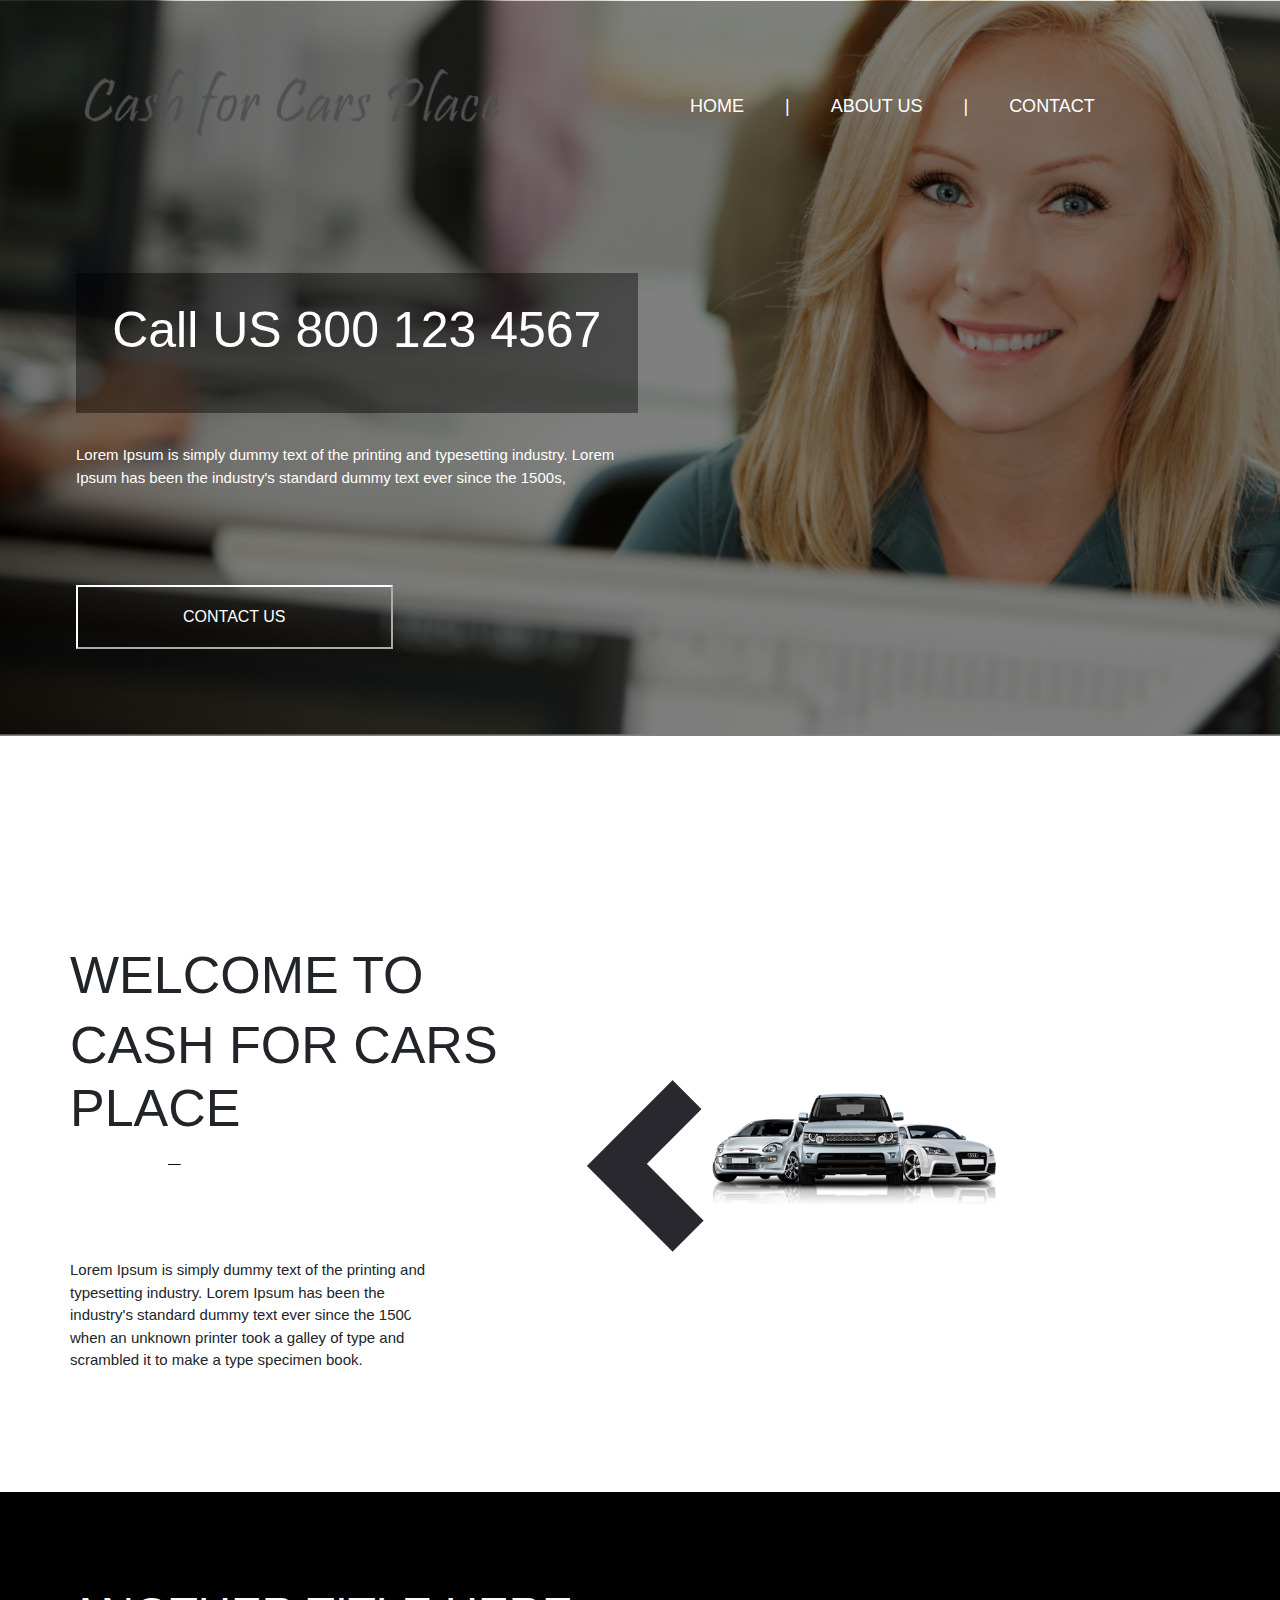
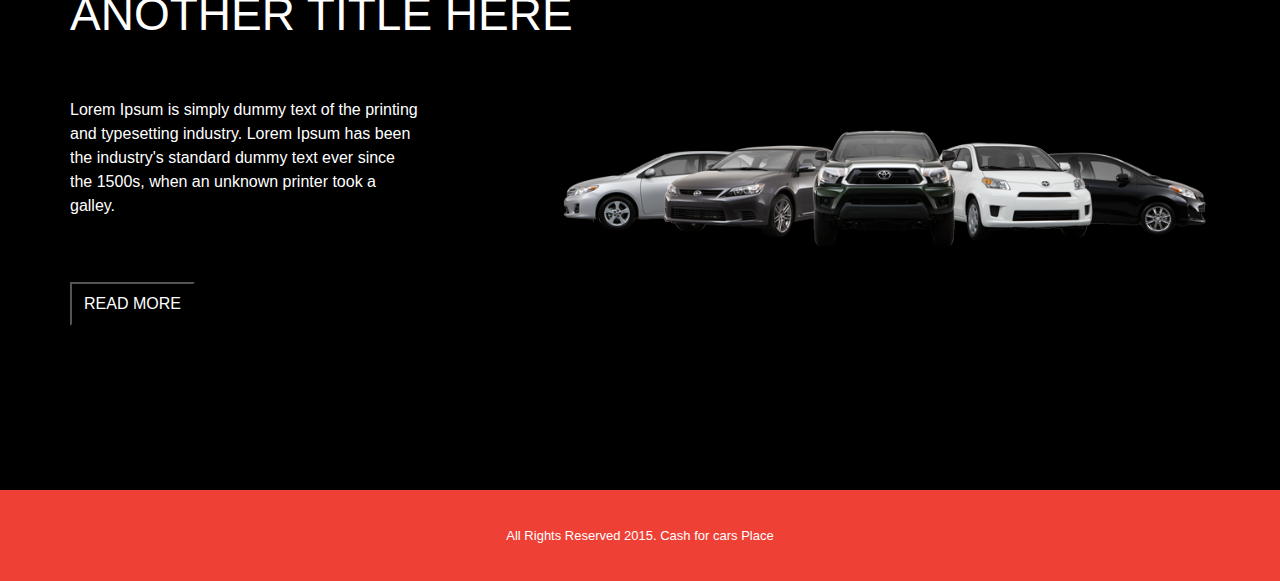
<file: index.html>
<!DOCTYPE html>
<html lang="en">
<head>

	<meta charset="utf-8">

	<title>Home Page</title>



	<!-----Bootstrap file----->
	<link rel="stylesheet" type="text/css" href="css/bootstrap.min.css">

	<!-----Font Awesome file---->
	<link rel="stylesheet" type="text/css" href="css/font-awesome.min.css">

	<!------Google Fonts---->
	<link href="https://fonts.googleapis.com/css?family=Chilanka&display=swap" rel="stylesheet">

	<!-----CSS file-------->
	<link rel="stylesheet" type="text/css" href="css/style.css">
</head>
<body>

	<!-------First Section----->
		<section class="first-part">
				<div class="container">


						<div class="row">

							<div class="col-md first-line">

								<div class="col-md-5 logo">
									<img src="img/logo.png">
								</div>

								<div class="col-md-7 menu">
								 		<ul>
								 			<li>
								 				<a href="#">Home</a>
								 				<a href="#">|</a>
								 				<a href="About.html">About us</a>
								 				<a href="#">|</a>
								 				<a href="Contact.html">Contact</a>
								 			</li>
								 		</ul>
								 </div>	

							</div>
						</div>


						<div class="row">
							
							<div class="col-md-6 call-us">
								<h2>Call US 800 123 4567</h2>	
								<p>Lorem Ipsum is simply dummy text of the printing and typesetting industry. Lorem Ipsum has been the industry's standard dummy text ever since the 1500s,</p><br><br><br><br>
								<button type="btn-one">Contact us</button>	

							</div>

						</div>
							
					
				</div>
		</section>

		<!-----section one end----->

		<!------section two start------>


		<section class="second-part">
				<div class="container">
					<div class="row">
						<div class="col-md-6 second-line">
							<h2>Welcome to</h2><h2>cash for cars place</h2>
							<br><br>
							<p>Lorem Ipsum is simply dummy text of the printing and typesetting industry. Lorem Ipsum has been the industry's standard dummy text ever since the 1500s, when an unknown printer took a galley of type and scrambled it to make a type specimen book.</p>

						</div>

						<div class="col-md-6 image">
							<img src="img/carone.png">
						</div>
					</div>
					
				</div>
		</section>

		<!------section two end------->


		<!------section three start------->

		<section class="third-part">
			<div class="container">
					<div class="row">
						<div class="col-md-6 third-line">
							<h2>another title here</h2><br><br>
							<p>Lorem Ipsum is simply dummy text of the printing and typesetting industry. Lorem Ipsum has been the industry's standard dummy text ever since the 1500s, when an unknown printer took a galley.</p><br><br>
							<button type="button">read more</button>
							
						</div>

						<div class="col-md-6 cars-two">
							<img src="img/homepagecar2.png">
						</div>
					</div>
			</div>
		</section>

		<!------section three end------>

		<!------footer part start------->

		<footer class="foot-part">
			<div class="container">
				<div class="row">
					<div class="col-md-12 foot-line">
						<p>All Rights Reserved 2015. Cash for cars Place</p>
					</div>
					
				</div>
			</div>
		</footer>

		<!------foooter part end------->





		<script type="text/javascript" src="js/bootstrap.min.js"></script>



</body>
</html>
</file>
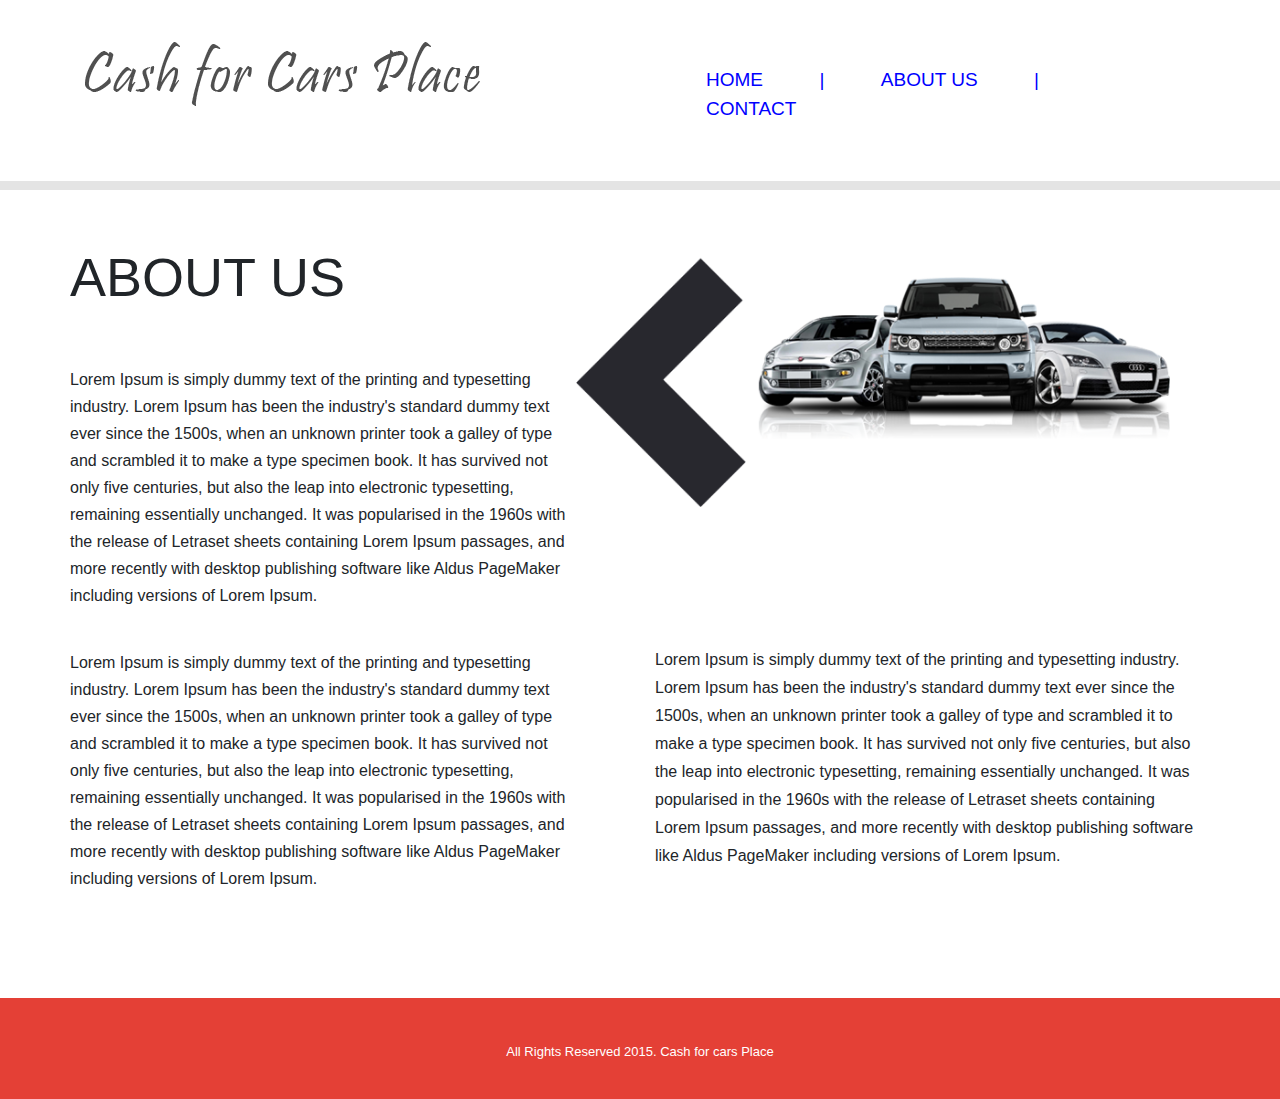
<file: About.html>
<!DOCTYPE html>
<html lang="en">
<head>

	<meta charset="utf-8">
	<title>About US</title>

	<!-----Bootstrip-------->
	<link rel="stylesheet" type="text/css" href="css/bootstrap.min.css">

	<!------Font Awesome--------->
	<link rel="stylesheet" type="text/css" href="css/font-awesome.min.css">

	<!------CSS file------>
	<link rel="stylesheet" type="text/css" href="css/about.css">

</head>


<body>

	<!------Header part start--------->

	<header>
			<div class="container">
				<div class="row">
					<div class="col-md-6 logo">
						<img src="img/logo.png">
					</div>
			

				<div class="col-md-6 menu">
					<ul>
						<li>
							<a href="">home</a>
						</li>
						<li>
							<a href="">|</a>
						</li>
						<li>
							<a href="">about us</a>
						</li>
						<li>
							<a href="">|</a>
						</li>
						<li>
							<a href="">Contact</a>
						</li>

					</ul>
				</div>
			    </div>
				
			</div>
	</header>

	<!--------header part end----------->

	<!--------section part start----------->

	<section class="only-part">
			<div class="container">
					<div class="row">
						<div class="col-md-6 onest-headline">
							<h2>about us</h2><br><br>
							<p>Lorem Ipsum is simply dummy text of the printing and typesetting industry. Lorem Ipsum has been the industry's standard dummy text ever since the 1500s, when an unknown printer took a galley of type and scrambled it to make a type specimen book. It has survived not only five centuries, but also the leap into electronic typesetting, remaining essentially unchanged. It was popularised in the 1960s with the release of Letraset sheets containing Lorem Ipsum passages, and more recently with desktop publishing software like Aldus PageMaker including versions of Lorem Ipsum.</p><br>
							<p>Lorem Ipsum is simply dummy text of the printing and typesetting industry. Lorem Ipsum has been the industry's standard dummy text ever since the 1500s, when an unknown printer took a galley of type and scrambled it to make a type specimen book. It has survived not only five centuries, but also the leap into electronic typesetting, remaining essentially unchanged. It was popularised in the 1960s with the release of Letraset sheets containing Lorem Ipsum passages, and more recently with desktop publishing software like Aldus PageMaker including versions of Lorem Ipsum.</p>
						</div>
						<div class="col-md-6 second-headline">
							<img src="img/car.png"><br><br>
							<p>Lorem Ipsum is simply dummy text of the printing and typesetting industry. Lorem Ipsum has been the industry's standard dummy text ever since the 1500s, when an unknown printer took a galley of type and scrambled it to make a type specimen book. It has survived not only five centuries, but also the leap into electronic typesetting, remaining essentially unchanged. It was popularised in the 1960s with the release of Letraset sheets containing Lorem Ipsum passages, and more recently with desktop publishing software like Aldus PageMaker including versions of Lorem Ipsum.</p>
						</div>
					</div>
			</div>
	</section>

	<!--------section part end-------->

	<!---------footer part start--------->

	<footer class="last-part">
			<div class="container">
				<div class="row">
					<div class="col-md-12 final-line">
						<p>All Rights Reserved 2015. Cash for cars Place</p>
					</div>
				</div>
			</div>
	</footer>

<!------footer part end-------->


</body>


</html>
</file>
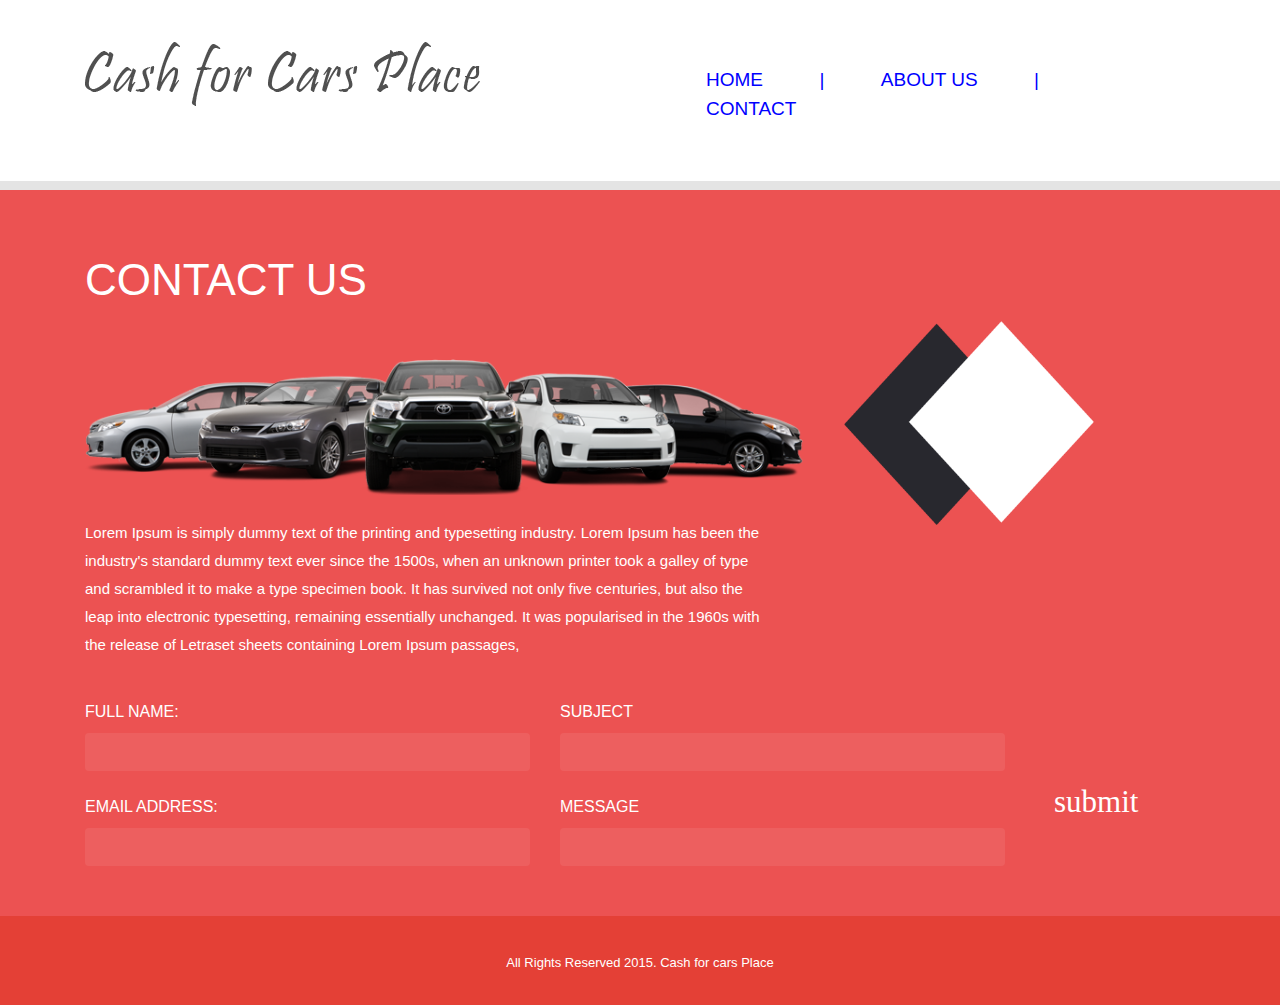
<file: Contact.html>
<!DOCTYPE html>
<html lang="en">
<head>

	<meta charset="utf-8">
	<title>Contact</title>

	<!-----Bootstrip file-------->
	<link rel="stylesheet" type="text/css" href="css/bootstrap.min.css">

	<!------Font Awesome---->
	<link rel="stylesheet" type="text/css" href="css/font-awesome.min.css">

	<!------CSS file------>
	<link rel="stylesheet" type="text/css" href="css/contact.css">

</head>


<body>

	<!------Header part start--------->

	<header>
			<div class="container">
				<div class="row">
					<div class="col-md-6 logo">
						<img src="img/logo.png">
					</div>
			

				<div class="col-md-6 menu">
					<ul>
						<li>
							<a href="">home</a>
						</li>
						<li>
							<a href="">|</a>
						</li>
						<li>
							<a href="">about us</a>
						</li>
						<li>
							<a href="">|</a>
						</li>
						<li>
							<a href="">Contact</a>
						</li>

					</ul>
				</div>
			    </div>
				
			</div>
	</header>

	<!--------header part end----------->

	<!--------section part start----------->

	<section class="only-part">
			<div class="container">
				<div class="row">
					<div class="col-md-9 cars">
						<h2>contact us</h2>
						<img src="img/homepagecar2.png">
						<p>Lorem Ipsum is simply dummy text of the printing and typesetting industry. Lorem Ipsum has been the industry's standard dummy text ever since the 1500s, when an unknown printer took a galley of type and scrambled it to make a type specimen book. It has survived not only five centuries, but also the leap into electronic typesetting, remaining essentially unchanged. It was popularised in the 1960s with the release of Letraset sheets containing Lorem Ipsum passages,</p>
					</div>
					<div class="col-md-3 bc">
						<img src="img/bc.png">
					</div>
				</div>

				<div class="row">
					<div class="col-md-5 name">
						<p>full name:</p>
						<input type="text" name="" class="form-control"><br>
						<p>email address:</p>
						<input type="email" name="" class="form-control">
					</div>

					<div class="col-md-5 name">
						<p>subject</p>
						<input type="text" name="" class="form-control"><br>
						<p>message</p>
						<input type="text" name="" class="form-control">
					</div>
					<div class="col-md-2 batn">
						<button type="button">submit</button>
					</div>
				</div>
			</div>
	</section>

	<!------section part end---------->

	<!---------footer part start--------->

	<footer class="last-part">
			<div class="container">
				<div class="row">
					<div class="col-md-12 final-line">
						<p>All Rights Reserved 2015. Cash for cars Place</p>
					</div>
				</div>
			</div>
	</footer>

   <!------footer part end-------->

</body>
</html>
</file>
<file: css/style.css>
/*-------First Section------*/

.first-part {

	background: url(../img/bg.png);
	background-repeat: no-repeat; 
	background-size: cover;
	width: 100%;
	float: left;
	
}

.first-line {

width: 100%;

float: left;

padding: 69px 0px 0px;
}

.logo {

width: 100%;

float: left;

display: block;
}


.logo img{width: 93%;}


.menu {

width: 100%;

float: left;

display: block;
}

.menu ul{

list-style: none;
}


.menu ul li{

display: inline-block;

text-transform: uppercase;

font-size: 18px;

margin: 24px 72px;
}

.menu ul li a{

text-decoration: none;

margin: 18px;

color: white;
}

.menu ul li a:hover{
	background: #00000094;
	border-radius: 5px;
	padding: 8px 12px;
	color: white;


	
}

.call-us {

margin: 113px 6px;

}


.call-us h2{

font-size: 50px;

text-transform: initial;

background: #0000006b;

width: 104%;

text-align: center;

color: white;

height: 40%;

padding: 27px 0px;

margin: 0px 6px 31px -15px;
}


.call-us p{

width: 100%;

font-size: 15px;

color: white;

margin: 0px -15px;
}

.call-us button {

padding: 18px 105px;

margin: 0px -15px;

background: transparent;

border-color: white;

color: white;

text-transform: uppercase;
}

/*------section one end-----*/

/*------section two start-----*/

.second-part {

background: white;

width: 100%;
}


.second-line{

padding: 208px 0px 0px 0px;

width: 100%;
}


.second-line h2{

font-size: 52px;

text-transform: uppercase;
}


.second-line p{

padding: 64px 194px 120px 0px;

margin: 0px 0px;

font-size: 15px;
}

.image {position: absolute;margin: 311px 83px;}

.image img {

width: 156%;
}


/*------section two end-------*/

/*------section three start------*/

.third-part {

background: black;
}

.third-line {

padding: 95px 0px;

color: white;
}

.third-line h2{text-transform: uppercase;font-size: 46px;}

.third-line p{

padding: 0px 221px 0px 0px;
}

.third-line button{

padding: 8px 12px;

font-size: 16px;

text-transform: uppercase;

background: transparent;

color: white;

transition: 0.6s ease;
}

.third-line button:hover {
	background: white;
	color: black;
}

.cars-two {
}


.cars-two img{

width: 119%;

margin: 238px -92px;
}

/*------section three end----*/

/*------footer part start-------*/


.foot-part {

background: #ef4035;

width: 100%;

padding: 15px 0px;
}


.foot-line {

text-align: center;

color: white;
}

.foot-line p {

margin: 21px 0px;

font-size: 13px;
}

/*-----end-------*/
</file>
<file: css/about.css>
/*------header part start---------*/

header {

background: white;

padding: 42px 0px;

border-bottom: 9px solid #e4e4e4;
}


.logo {
}

.logo img {


}

.menu {

width: 100%;

float: left;

padding: 24px 0px 0px 0px;
}

.menu ul{

list-style: none;
}

.menu ul li{

display: inline;

margin: 26px;
}

.menu ul li a{

text-decoration: none;

color: blue;

font-size: 19px;

text-transform: uppercase;
}

.menu ul li a:hover{ 
	color: black;

	
}

/*-------header part end-------------*/

/*---------section part start-----------*/

.only-part {

width: 100%;

float: left;

background: white;
}

.onest-headline {

padding: 55px 71px 90px 0px;
}

.onest-headline h2{

text-transform: uppercase;

font-size: 54px;
}

.onest-headline p{

line-height: 27px;
}

.second-headline {
}

.second-headline img{

width: 110%;

margin: 65px 0px 115px -79px;
}

.second-headline p{

line-height: 28px;
}

/*--------section part end------------*/

/*----------footer part start----------*/

.last-part {

background: #e44036;

width: 100%;

padding: 38px 0px;
}

.final-line {

color: white;

text-align: center;
}

.final-line p{

font-size: 13px;

margin: 44px 0px 0px;
}

/*--------footer part end--------*/
</file>
<file: css/contact.css>
/*------header part start---------*/

header {

background: white;

padding: 42px 0px;

border-bottom: 9px solid #e4e4e4;
}


.logo {
}

.logo img {


}

.menu {

width: 100%;

float: left;

padding: 24px 0px 0px 0px;
}

.menu ul{

list-style: none;
}

.menu ul li{

display: inline;

margin: 26px;
}

.menu ul li a{

text-decoration: none;

color: blue;

font-size: 19px;

text-transform: uppercase;
}

.menu ul li a:hover{ 
	color: black;

	
}

/*-------header part end-------------*/

/*---------section part start--------*/

.only-part {

background: #ec5252;

width: 100%;

padding: 50px 0px;
}

.cars {


}

.cars h2{

text-transform: uppercase;

font-size: 44px;

color: white;

padding: 14px 0px 44px;
}

.cars img{

width: 87%;
}

.cars p {

padding: 24px 137px 25px 0px;

font-size: 15px;

color: white;

line-height: 28px;
}

.bc {

margin: 81px  0px 0px -96px;
}

.bc img {

width: 98%;

height: 204px;
}

.name {

text-transform: uppercase;

color: white;

width: 100%;
}

.name p {

margin-bottom: 9px;
}

.form-control {

background: #ffffff14;

border: none;
}

.batn {

font-family: 'Pacifico', cursive;
} 

.batn button {

background: transparent;

border: none;

font-size: 31px;

color: white;

margin-top: 78px;

margin-left: 13px;

transition: 0.5s ease;
}

.batn button:hover {


}

/*------section part end-----------*/

/*----------footer part start----------*/

.last-part {

background: #e44036;

width: 100%;

padding: 16px 0px;
}

.final-line {

color: white;

text-align: center;
}

.final-line p{

margin-top: 21px;

font-size: 13px;
}

/*--------footer part end--------*/
</file>
